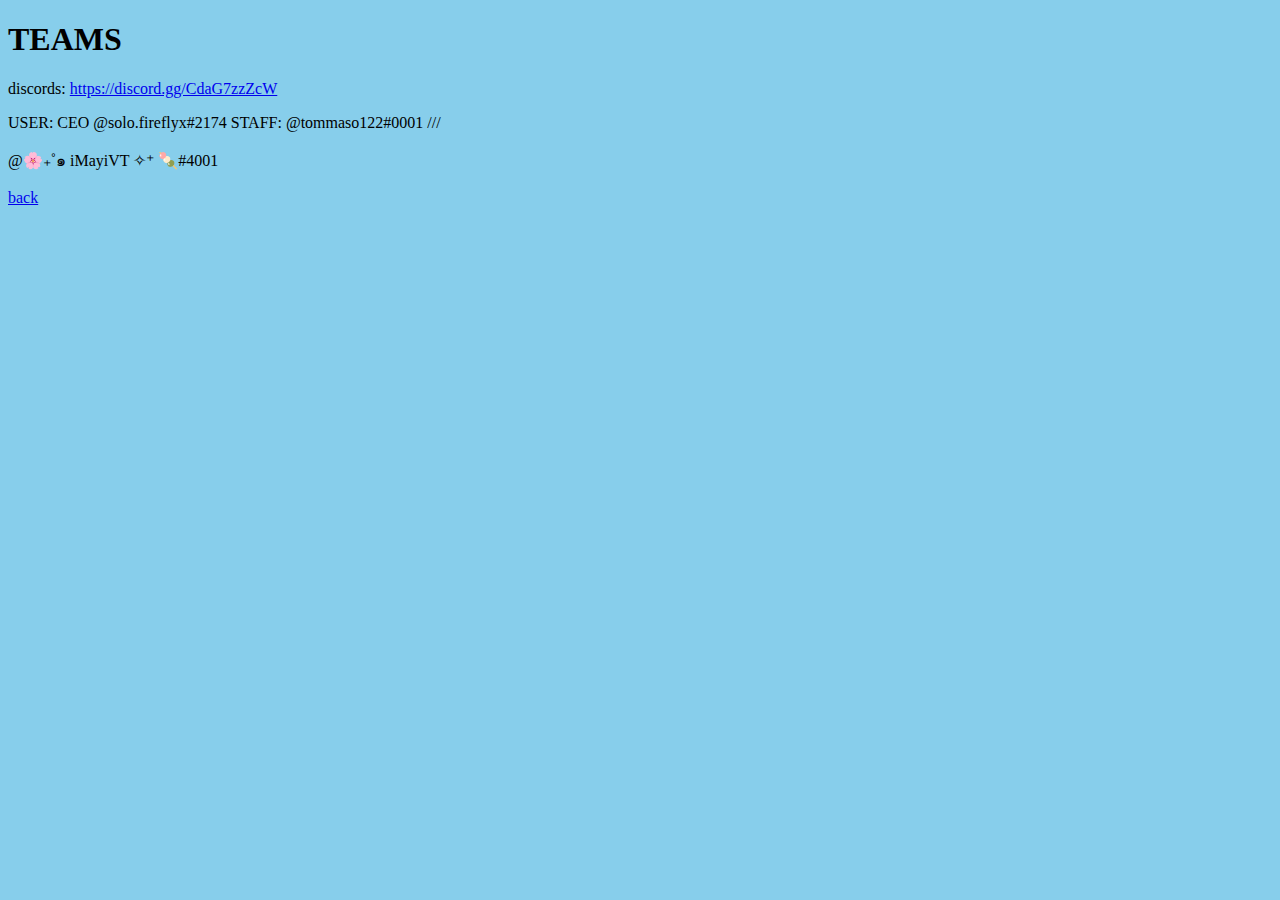
<file: TEAMS.UMIOS.html>
<!DOCTYPE html>
<html>

<head>
  <meta charset="utf-8">
  <meta name="viewport" content="width=device-width">
  <title>UMIOS - teams </title>
  <link href="style.css" rel="stylesheet" type="text/css" />
</head>


<h1>TEAMS</h1>
    <p>discords: <a href="https://discord.gg/CdaG7zzZcW">https://discord.gg/CdaG7zzZcW</a </p>
    <p>USER: CEO @solo.fireflyx#2174 STAFF: @tommaso122#0001 /// <p>@🌸₊˚๑ iMayiVT ✧⁺ 🍡#4001 </p> </p>
    <a href="https://UMIOS.offvenomme.repl.co">back</a>
</file>
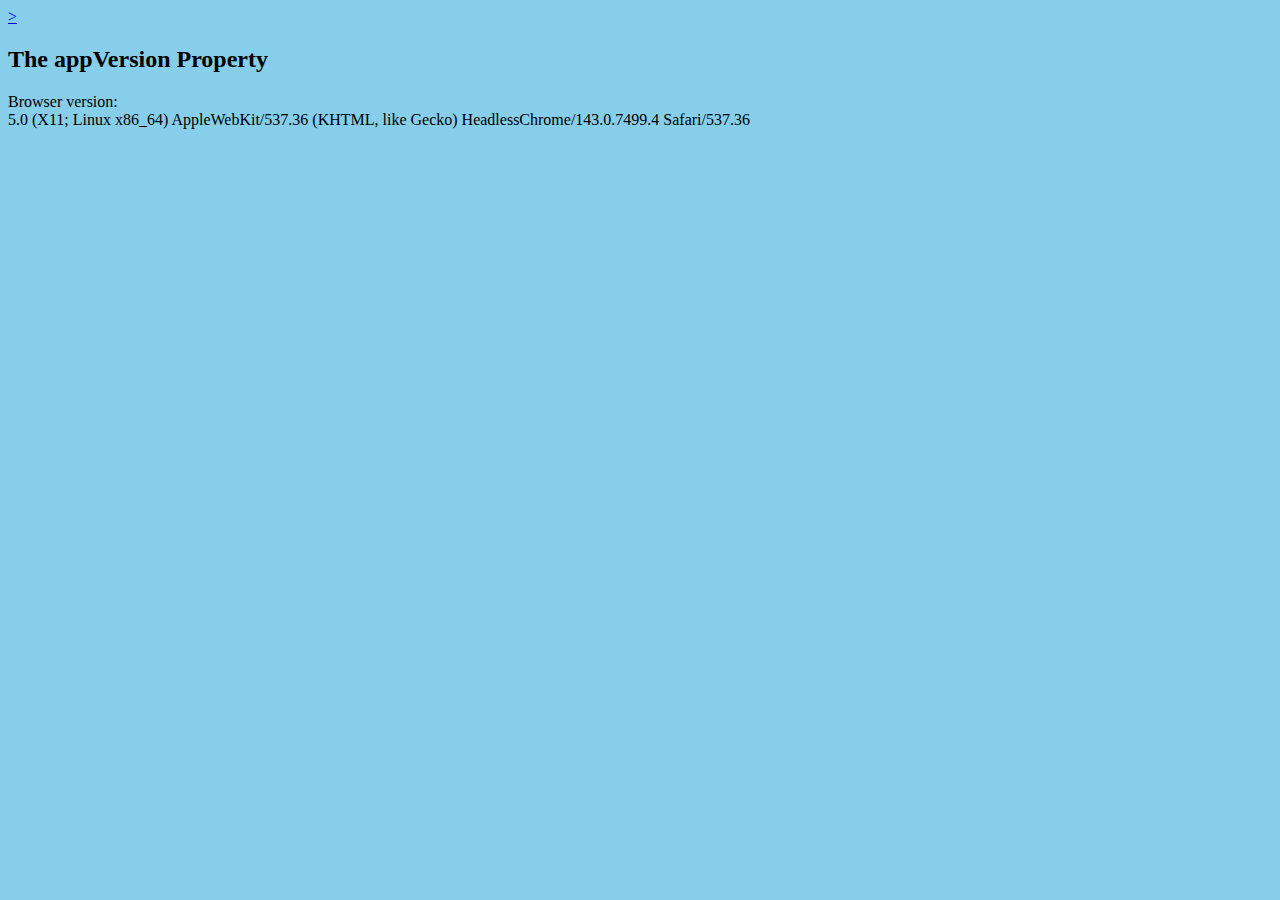
<file: OS/OS.html>
<!DOCTYPE html>
<html>

<head>
  <meta charset="utf-8">
  <meta name="viewport" content="width=device-width">
  <title>UMIOS - BETA</title>
  <link href="https://umios.offvenomme.repl.co/style.css" rel="stylesheet" type="text/css" />
 <a href="https://umios.offvenomme.repl.co/OS/UMIE-OS.html">></a>
<h2>The appVersion Property</h2>

<p id="demo"></p>

<script>
let version =  navigator.appVersion;
document.getElementById("demo").innerHTML = "Browser version:<br>" + version;
</script>

</body>
</html>

<script>
console.log("Hello world! do not put any text plz");
console.info("Hello it's a new os web  ");
console.warn("This is a warning!");
console.error("GET https://umios.offvenomme.repl.co/OS.files: ERROR 404");
console.error("GET https://umios.offvenomme.repl.co/OS.files/apps: ERROR 404");
console.error("GET https://umios.offvenomme.repl.co/OS.files/ico: ERROR 404");
</script>
<style>
      body {
  background-color: skyblue;
  background-repeat: no-repeat;
  background-position-x: center;
  background-position-y: text 10px;
}
</style>
</file>
<file: style.css>
body {
  background-color: skyblue;
  background-repeat: no-repeat;
  background-position-x: center;
  background-position-y: text 10px;
}
div {
  position: absolute;
  top: 50%;
  left: 50%;
  margin-top: -50px;
  margin-left: -50px;
  width: 100px;
  height: 100px;
}
</file>
